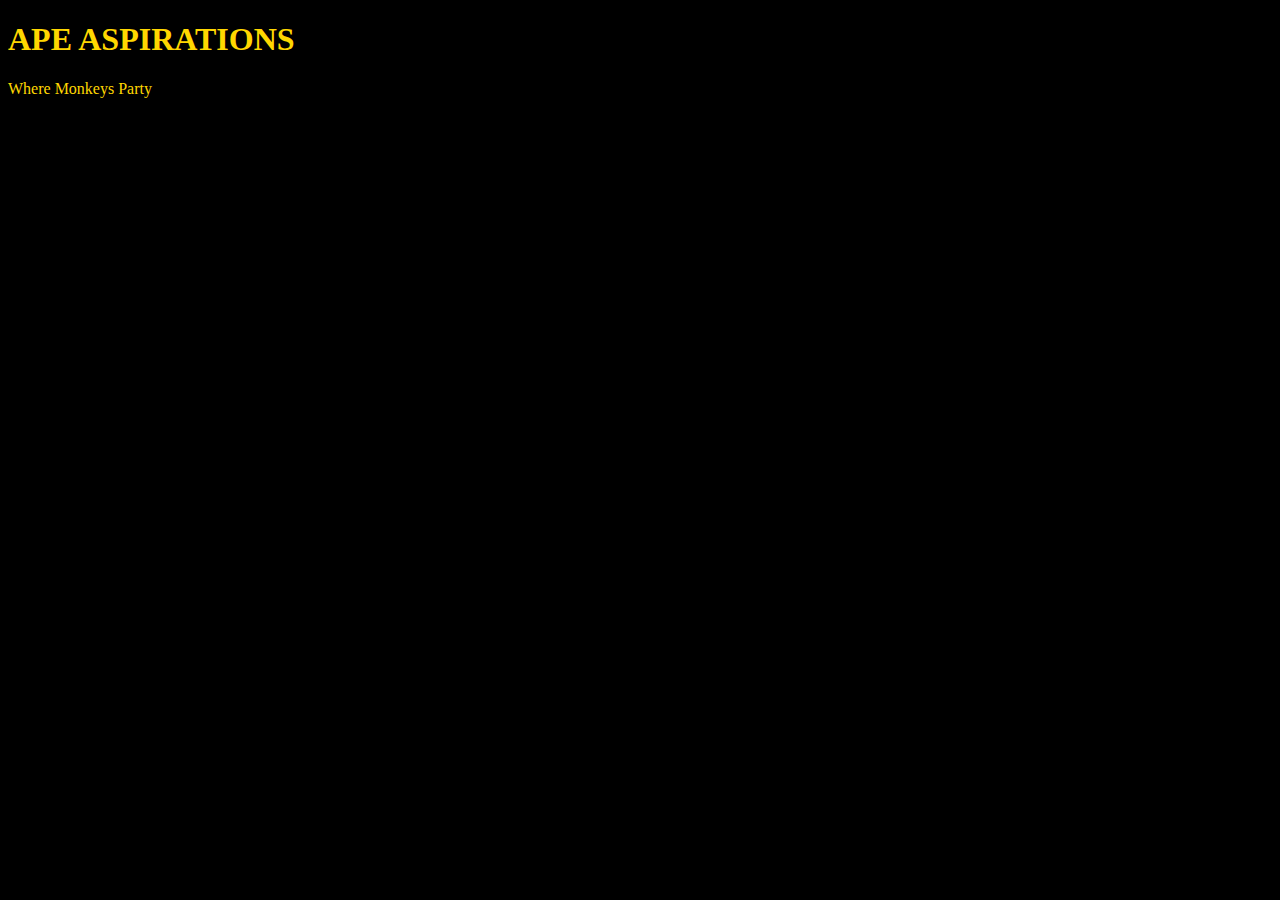
<file: unit_1/index.html>
<!DOCTYPE HTML>
<html>
<head>
	<link rel="stylesheet" type="text/css" href="css/style.css"> 
	<title>APE ASPIRATIONS</title>
</head>
<body>
	<h1>APE ASPIRATIONS </h1>
	<p>Where Monkeys Party</p>
</body>
</html>
</file>
<file: unit_1/css/style.css>
body {
	background-color: black;
}
h1, p {
	color: gold;
}
</file>
